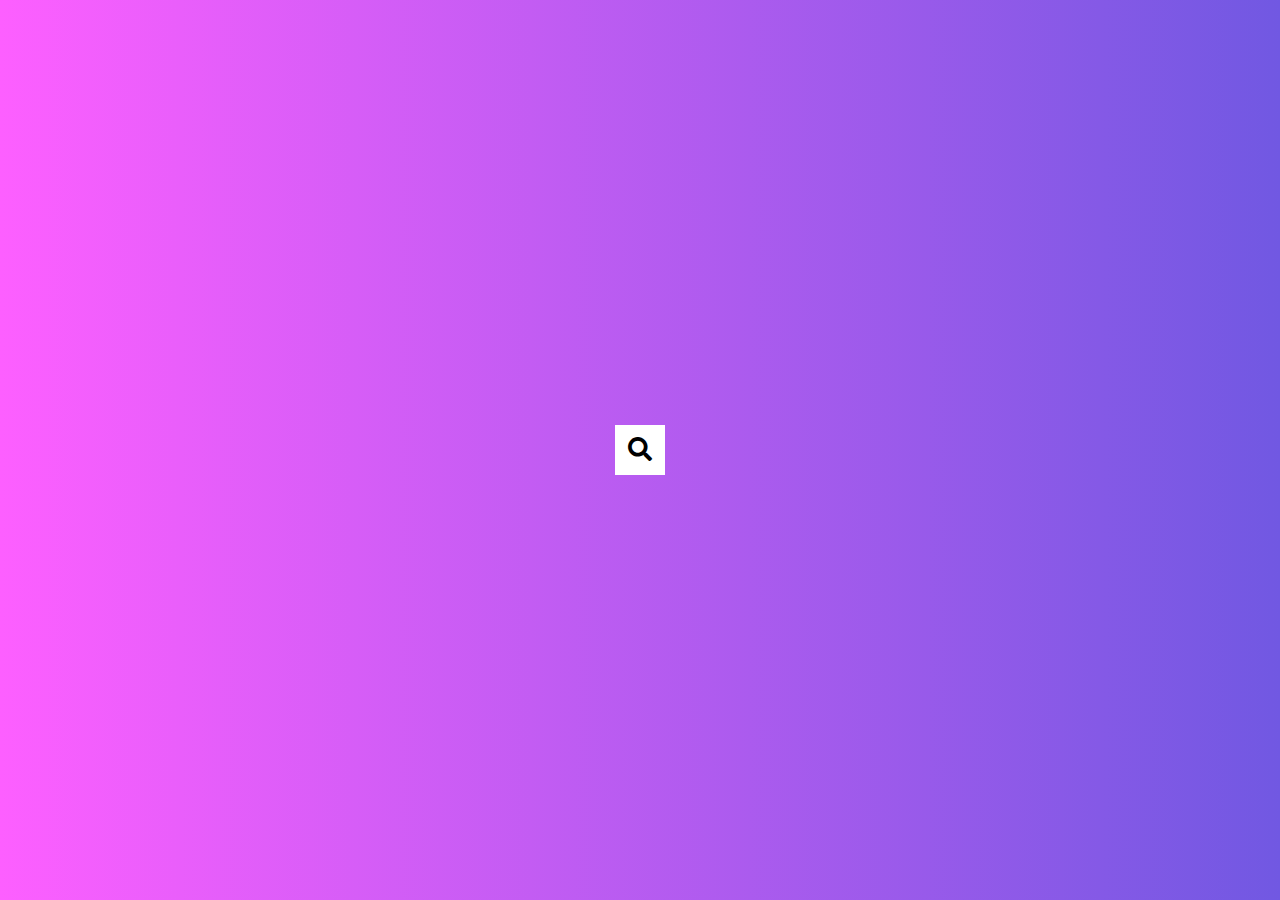
<file: index.html>
<!DOCTYPE html>
<html lang="en">
  <head>
    <meta charset="UTF-8" />
    <meta http-equiv="X-UA-Compatible" content="IE=edge" />
    <meta name="viewport" content="width=device-width, initial-scale=1.0" />
    <link
      rel="stylesheet"
      href="https://cdnjs.cloudflare.com/ajax/libs/font-awesome/5.15.4/css/all.min.css"
    />
    <link rel="stylesheet" href="style.css" />
    <title>Fifty Expanding Cards</title>
  </head>
  <body>
      <!-- Project 1 - Expanding Cards -->
    <!-- <div class="container">
        <div class="panel active" style="background-image: url('https://images.unsplash.com/photo-1558979158-65a1eaa08691?ixlib=rb-1.2.1&ixid=eyJhcHBfaWQiOjEyMDd9&auto=format&fit=crop&w=1350&q=80')">
            <h3>Explore The World</h3>
          </div>
          <div class="panel" style="background-image: url('https://images.unsplash.com/photo-1572276596237-5db2c3e16c5d?ixlib=rb-1.2.1&ixid=eyJhcHBfaWQiOjEyMDd9&auto=format&fit=crop&w=1350&q=80')">
            <h3>Wild Forest</h3>
          </div>
          <div class="panel" style="background-image: url('https://images.unsplash.com/photo-1507525428034-b723cf961d3e?ixlib=rb-1.2.1&ixid=eyJhcHBfaWQiOjEyMDd9&auto=format&fit=crop&w=1353&q=80')">
            <h3>Sunny Beach</h3>
          </div>
          <div class="panel" style="background-image: url('https://images.unsplash.com/photo-1551009175-8a68da93d5f9?ixlib=rb-1.2.1&ixid=eyJhcHBfaWQiOjEyMDd9&auto=format&fit=crop&w=1351&q=80')">
            <h3>City on Winter</h3>
          </div>
          <div class="panel" style="background-image: url('https://images.unsplash.com/photo-1549880338-65ddcdfd017b?ixlib=rb-1.2.1&ixid=eyJhcHBfaWQiOjEyMDd9&auto=format&fit=crop&w=1350&q=80')">
            <h3>Mountains - Clouds</h3>
          </div>
    </div>
 -->
 <!-- Project 2 - Progress Steps -->
    <!-- <div class="container2">
        <div class="progress-container">
            <div class="progress" id="progress"> </div>
            <div class="circle active">1</div>
            <div class="circle">2</div>
            <div class="circle">3</div>
            <div class="circle">4</div>
        </div>

        <button class="btn" id="prev" disabled>Prev</button>
        <button class="btn" id="next">Next</button>

    </div> -->

    <!-- Project 4 - Hidden Search  -->
    <div class="search">
      <input type="type" class="input" placeholder="Search...">
      <button class="btn">
        <i class="fas fa-search"></i>
      </button>
    </div>

    <script src="script.js"></script>
  </body>
</html>
</file>
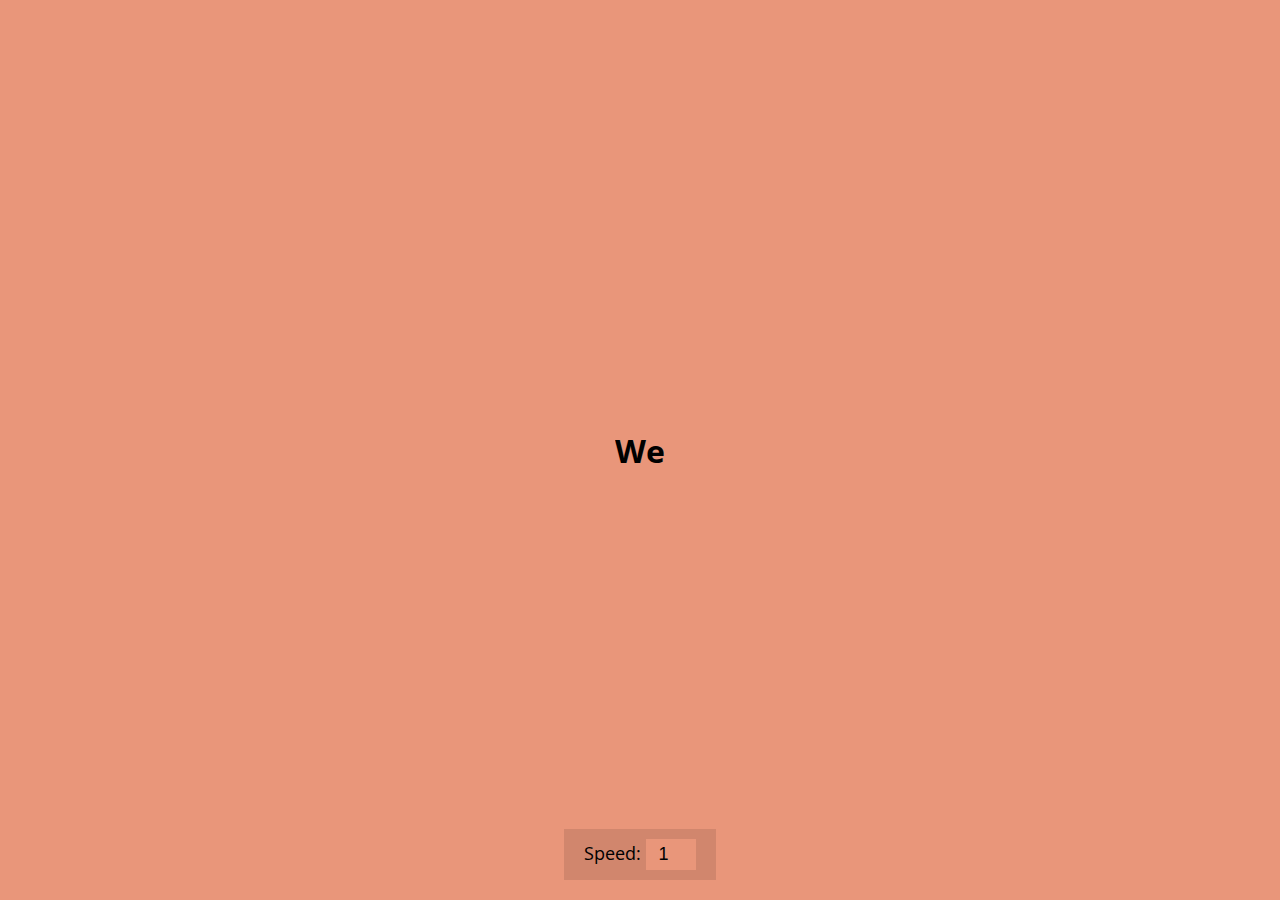
<file: auto-text-effect/index.html>
<!DOCTYPE html>
<html lang="en">
<head>
    <meta charset="UTF-8">
    <meta http-equiv="X-UA-Compatible" content="IE=edge">
    <meta name="viewport" content="width=device-width, initial-scale=1.0">

    <link
    rel="stylesheet"
    href="https://cdnjs.cloudflare.com/ajax/libs/font-awesome/5.15.4/css/all.min.css"
  />
  <link rel="stylesheet" href="style.css" />
    <title>Auto Text Effect</title>
</head>
<body>
    <h1 id="text">Starting....</h1>
    <div>
        <label for="speed">Speed:</label>
        <input type="number" name="speed" id="speed" value="1" min="1" max="5" step="1">
    </div>
    <script src="script.js"></script>
</body>
</html>
</file>
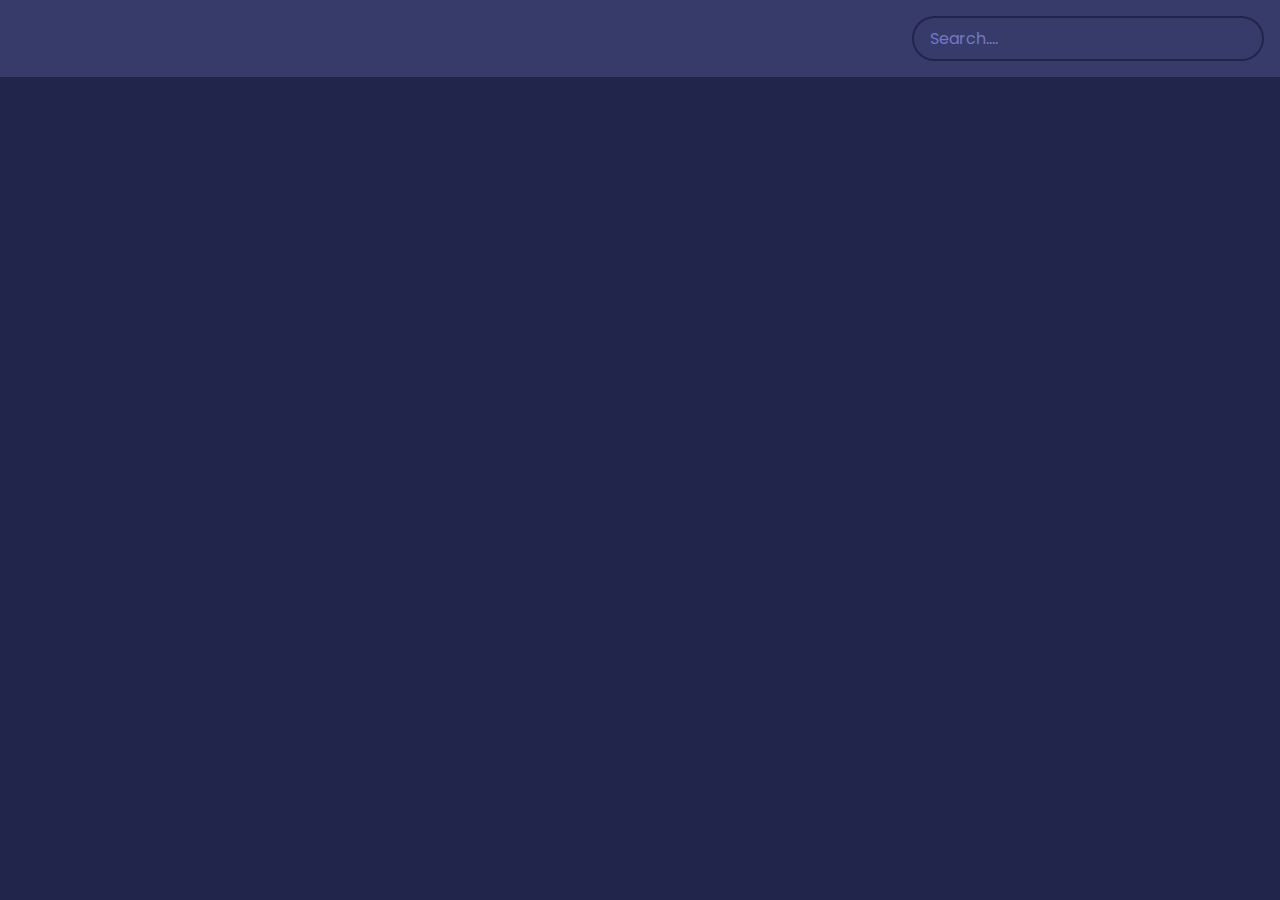
<file: movie-app/index.html>
<!DOCTYPE html>
<html lang="en">
<head>
    <meta charset="UTF-8">
    <meta http-equiv="X-UA-Compatible" content="IE=edge">
    <meta name="viewport" content="width=device-width, initial-scale=1.0">
    <link
    rel="stylesheet"
    href="https://cdnjs.cloudflare.com/ajax/libs/font-awesome/5.15.4/css/all.min.css"
  />
  <link rel="stylesheet" href="style.css" />

    <title>Movie App</title>
</head>
<body>
<header>
    <form id="form">
        <input type="text" id="search" class="search" placeholder="Search....">
    </form>
</header>

<main id="main">

</main>

    <script src="script.js"></script>
</body>
</html>
</file>
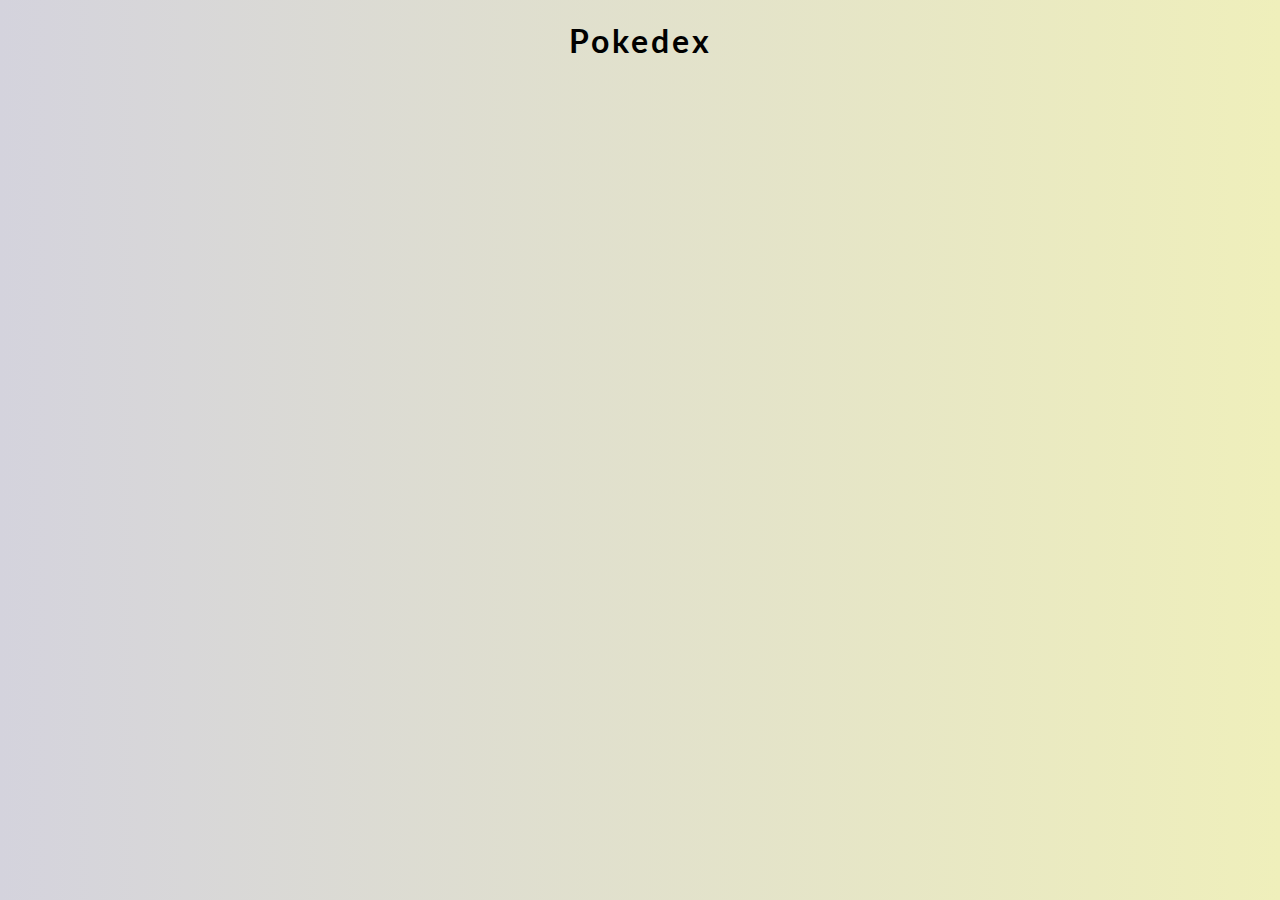
<file: pokedex/index.html>
<!DOCTYPE html>
<html lang="en">
  <head>
    <meta charset="UTF-8" />
    <meta http-equiv="X-UA-Compatible" content="IE=edge" />
    <meta name="viewport" content="width=device-width, initial-scale=1.0" />
    <link
      rel="stylesheet"
      href="https://cdnjs.cloudflare.com/ajax/libs/font-awesome/5.15.4/css/all.min.css"
    />
    <link rel="stylesheet" href="style.css" />

    <title>Pokedex</title>
  </head>
  <body>
    <h1>Pokedex</h1>
    <div class="poke-container" id="poke-container">

    </div>

    <script src="script.js"></script>
  </body>
</html>
</file>
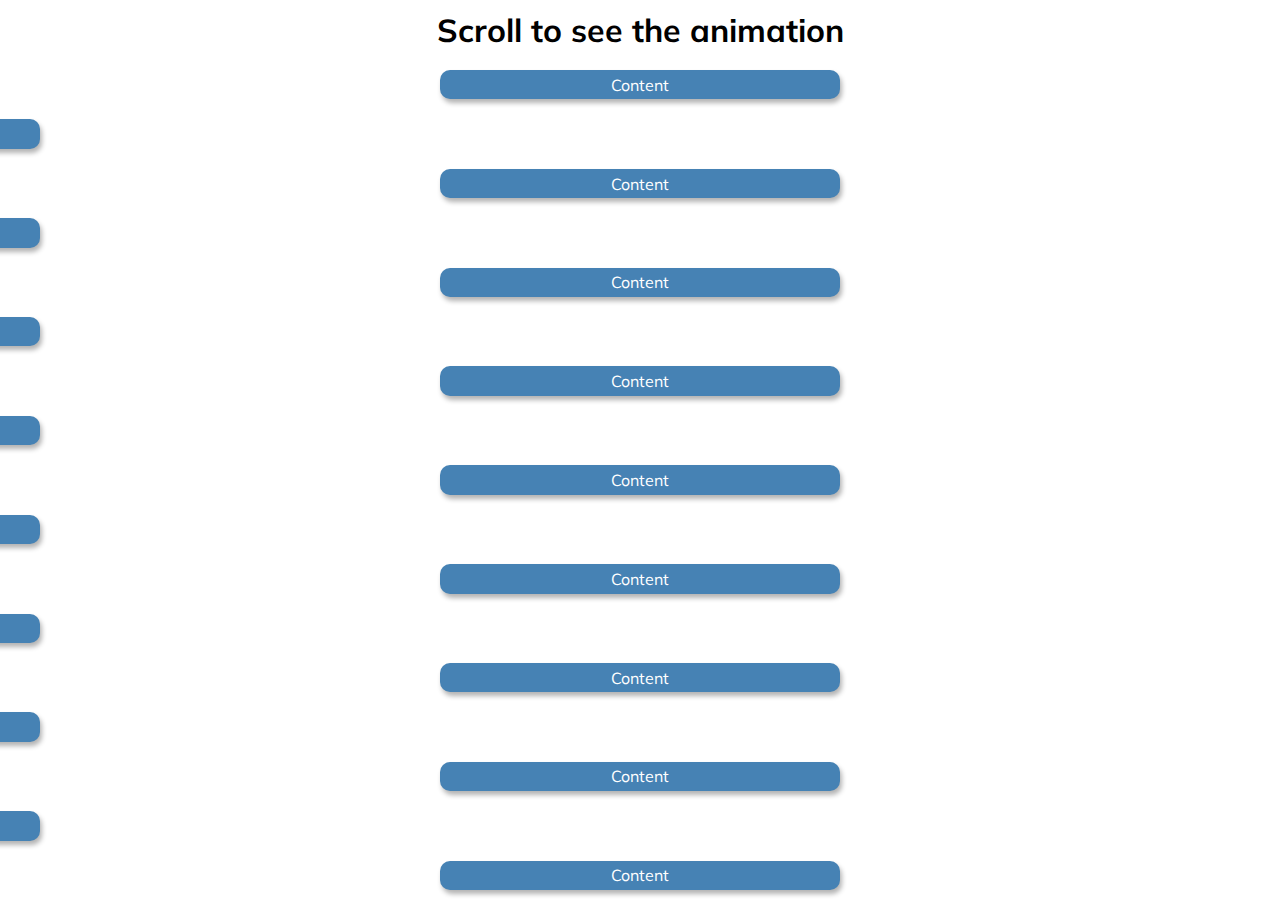
<file: scroll-animation/index.html>
<!DOCTYPE html>
<html lang="en">
<head>
    <meta charset="UTF-8">
    <meta http-equiv="X-UA-Compatible" content="IE=edge">
    <meta name="viewport" content="width=device-width, initial-scale=1.0">
    <link
    rel="stylesheet"
    href="https://cdnjs.cloudflare.com/ajax/libs/font-awesome/5.15.4/css/all.min.css"
  />
  <link rel="stylesheet" href="style.css" />

    <title>Scroll Animation</title>
</head>
<body>
    <h1>Scroll to see the animation</h1>
    <div class="box">Content</div>
    <div class="box">Content</div>
    <div class="box">Content</div>
    <div class="box">Content</div>
    <div class="box">Content</div>
    <div class="box">Content</div>
    <div class="box">Content</div>
    <div class="box">Content</div>
    <div class="box">Content</div>
    <div class="box">Content</div>
    <div class="box">Content</div>
    <div class="box">Content</div>
    <div class="box">Content</div>
    <div class="box">Content</div>
    <div class="box">Content</div>
    <div class="box">Content</div>
    <div class="box">Content</div>
</body>
</html>
</file>
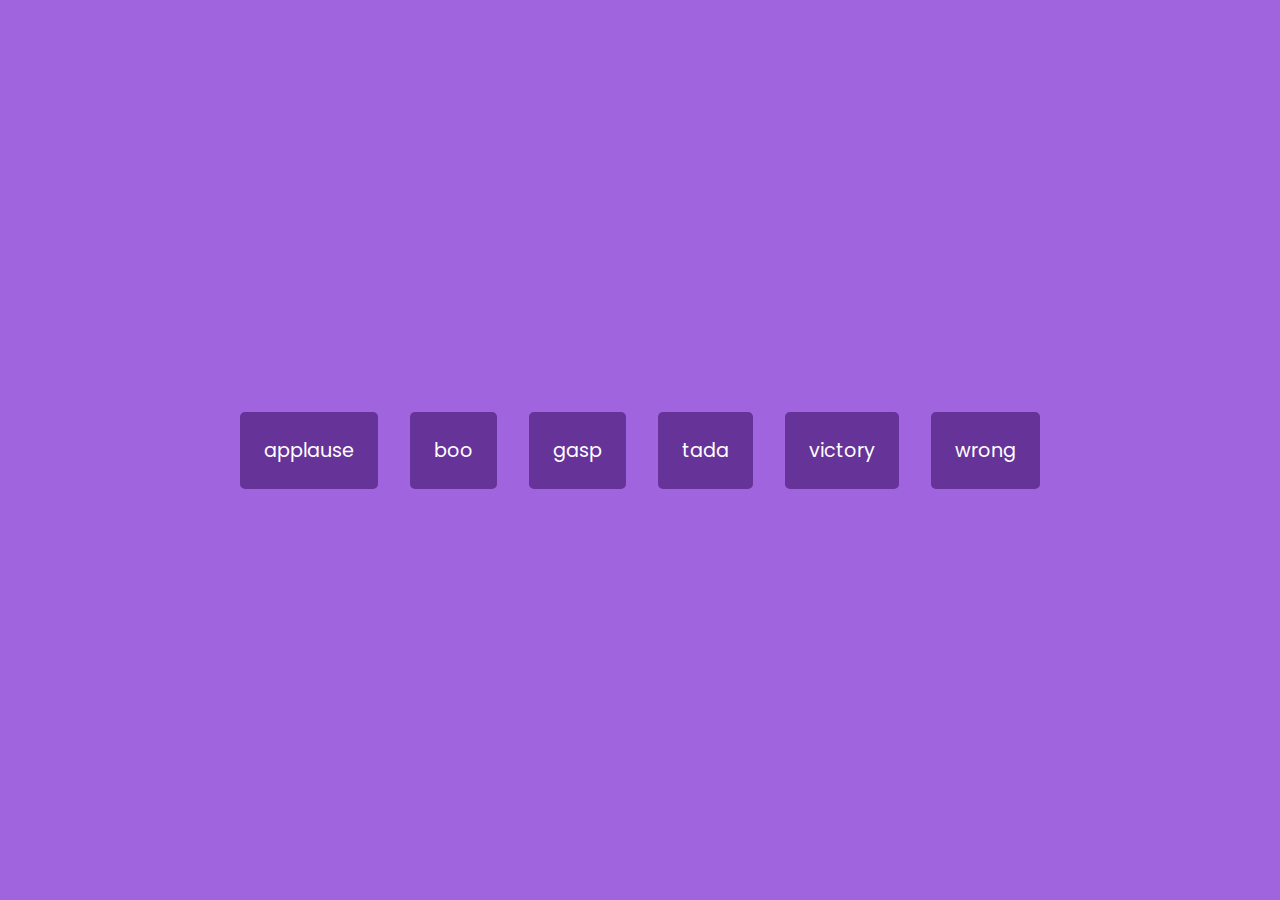
<file: sound-board/index.html>
<!DOCTYPE html>
<html lang="en">
<head>
    <meta charset="UTF-8">
    <meta http-equiv="X-UA-Compatible" content="IE=edge">
    <meta name="viewport" content="width=device-width, initial-scale=1.0">
    <link
    rel="stylesheet"
    href="https://cdnjs.cloudflare.com/ajax/libs/font-awesome/5.15.4/css/all.min.css"
  />
  <link rel="stylesheet" href="style.css" />

    <title>Sound Board</title>
</head>
<body>
    <audio id="applause" src="sounds/sound-board_sounds_applause.mp3"></audio>
    <audio id="boo" src="sounds/sound-board_sounds_boo.mp3"></audio>
    <audio id="gasp" src="sounds/sound-board_sounds_gasp.mp3"></audio>
    <audio id="tada" src="sounds/sound-board_sounds_tada.mp3"></audio>
    <audio id="victory" src="sounds/sound-board_sounds_victory.mp3"></audio>
    <audio id="wrong" src="sounds/sound-board_sounds_wrong.mp3"></audio>

    <div id="buttons"></div>

    <script src="script.js"></script>
</body>
</html>
</file>
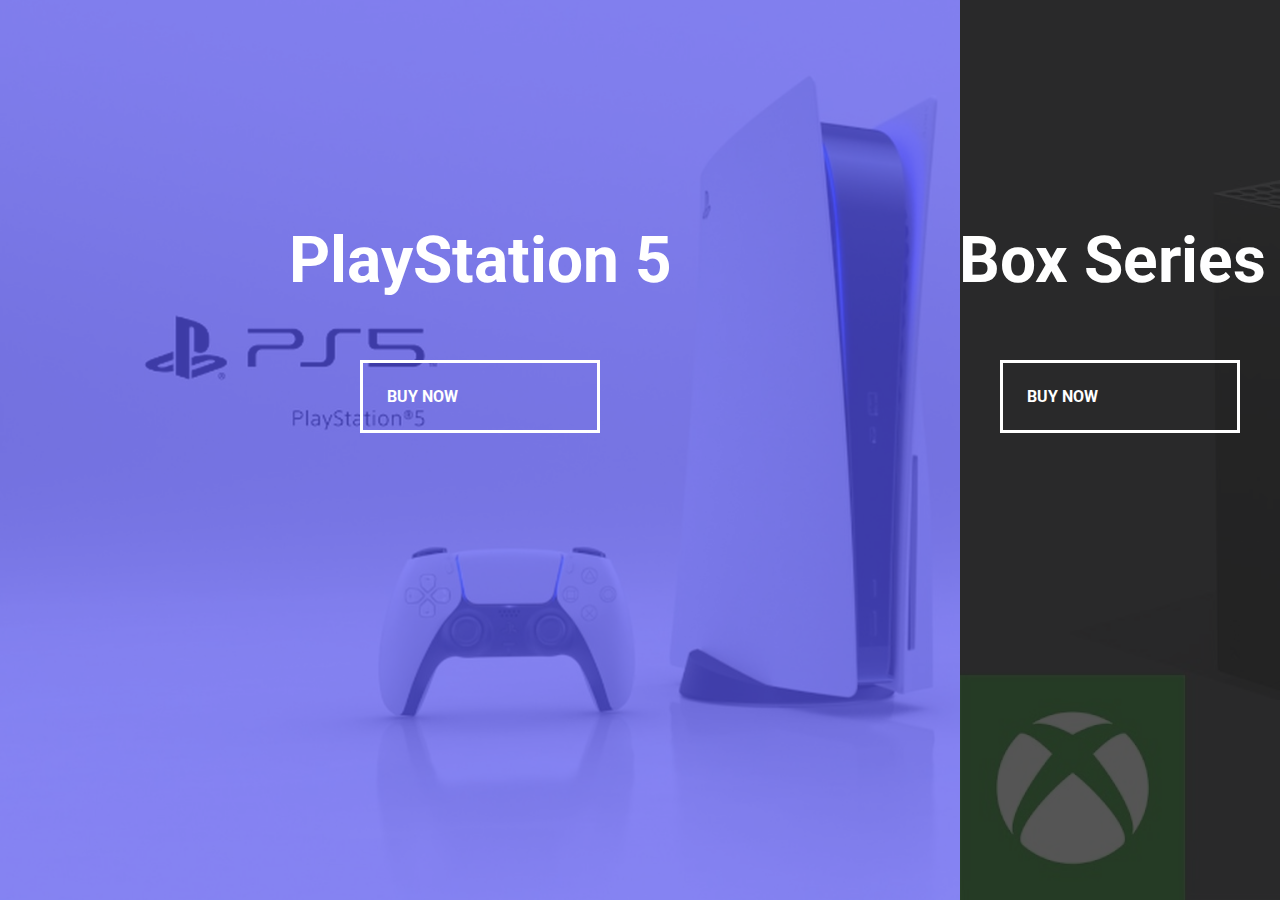
<file: split-landing-page/index.html>
<!DOCTYPE html>
<html lang="en">
<head>
    <meta charset="UTF-8">
    <meta http-equiv="X-UA-Compatible" content="IE=edge">
    <meta name="viewport" content="width=device-width, initial-scale=1.0">
    <link
    rel="stylesheet"
    href="https://cdnjs.cloudflare.com/ajax/libs/font-awesome/5.15.4/css/all.min.css"
  />
  <link rel="stylesheet" href="style.css" />

    <title>Split landing page</title>
</head>
<body>
    <div class="container">
        <div class="split left">
            <h1>PlayStation 5</h1>
            <a href="" class="btn">Buy Now</a>
        </div>   
        <div class="split right">
            <h1>XBox Series X</h1>
            <a href="" class="btn">Buy Now</a>
        </div>
    </div>
    <script src="script.js"></script>
</body>
</html>
</file>
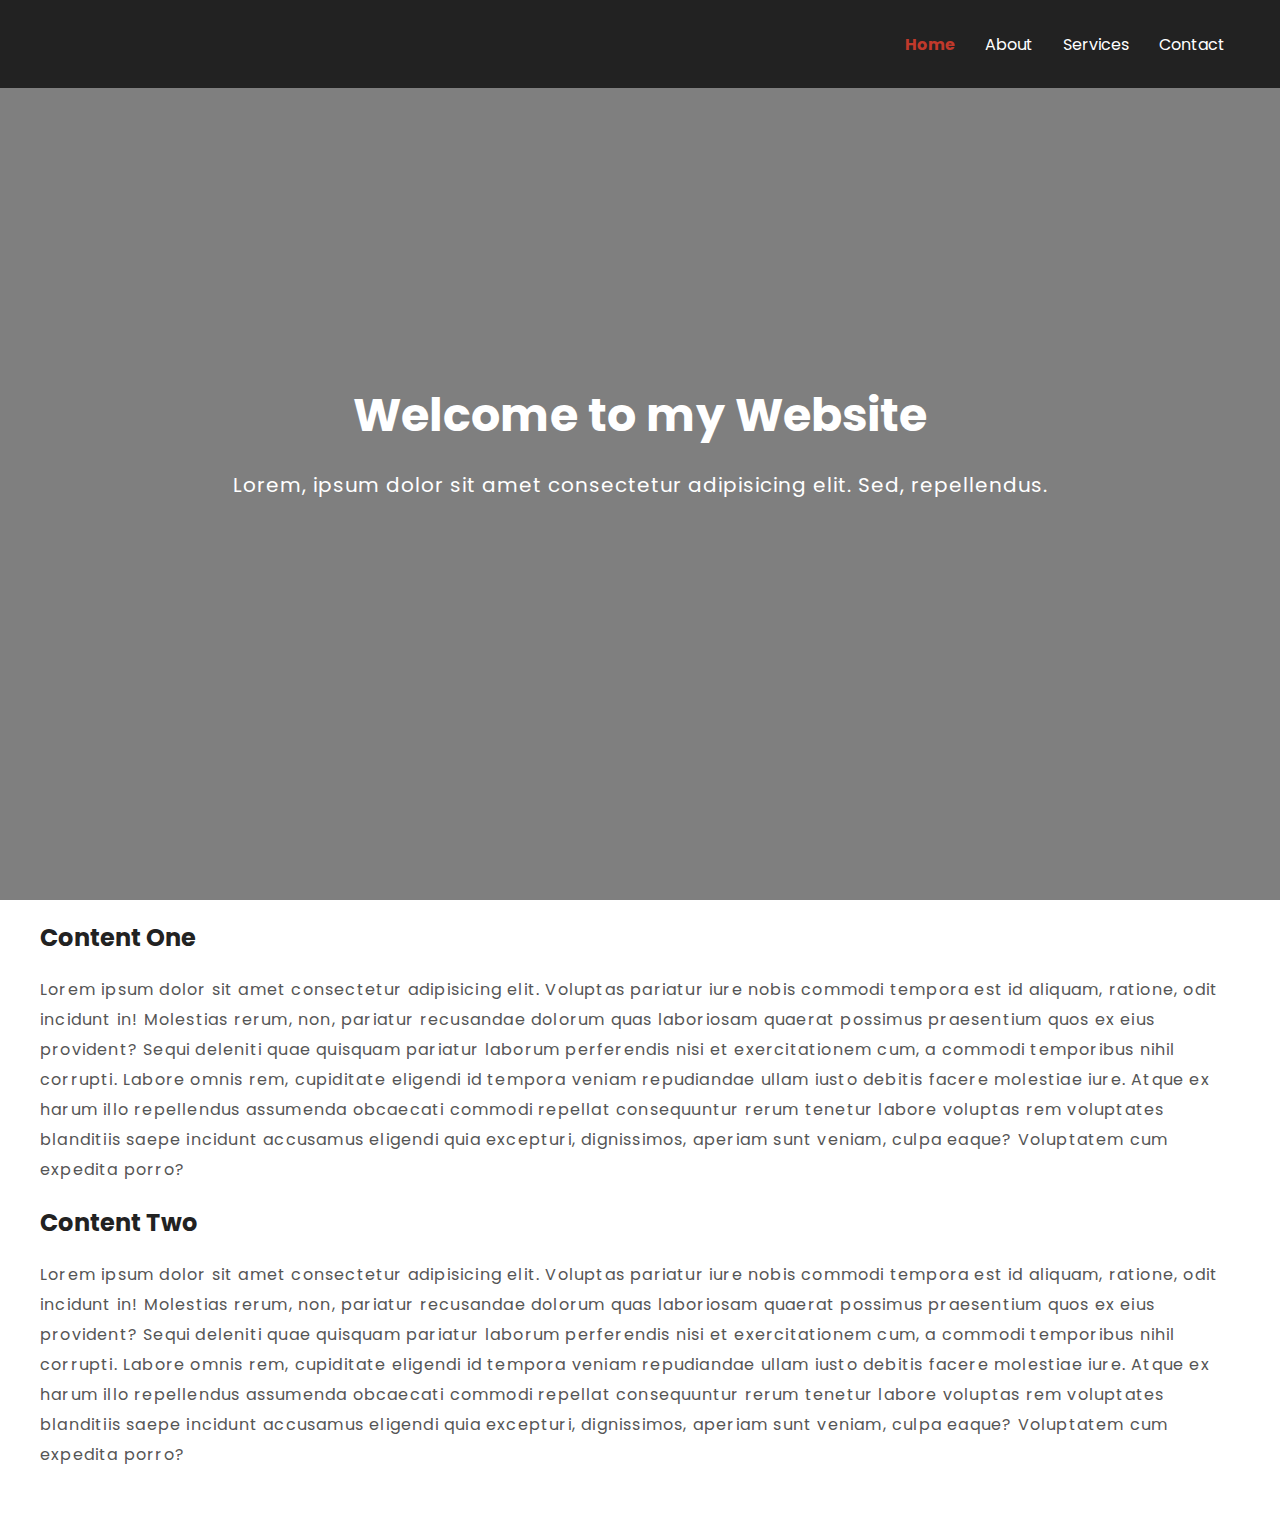
<file: sticky-navbar/index.html>
<!DOCTYPE html>
<html lang="en">
<head>
    <meta charset="UTF-8">
    <meta http-equiv="X-UA-Compatible" content="IE=edge">
    <meta name="viewport" content="width=device-width, initial-scale=1.0">
    <link
    rel="stylesheet"
    href="https://cdnjs.cloudflare.com/ajax/libs/font-awesome/5.15.4/css/all.min.css"
  />
  <link rel="stylesheet" href="style.css" />

    <title>Sticky Navbar</title>
</head>
<body>
    <nav class="nav">
        <div class="container">
            <h1 class="logo" href="/index.html">My Website</h1>
            <ul>
                <li><a href="#" class="current">Home</a></li>
                <li><a href="#">About</a></li>
                <li><a href="#">Services</a></li>
                <li><a href="#">Contact</a></li>
            </ul>
        </div>
    </nav>
    <div class="hero">
        <div class="container">
            <h1>Welcome to my Website</h1>
            <p>Lorem, ipsum dolor sit amet consectetur adipisicing elit. Sed, repellendus.

            </p>
        </div>
    </div>

    <section class="container content">
        <h2>Content One</h2>
        <p>Lorem ipsum dolor sit amet consectetur adipisicing elit. Voluptas pariatur iure nobis commodi tempora est id aliquam, ratione, odit incidunt in! Molestias rerum, non, pariatur recusandae dolorum quas laboriosam quaerat possimus praesentium quos ex eius provident? Sequi deleniti quae quisquam pariatur laborum perferendis nisi et exercitationem cum, a commodi temporibus nihil corrupti. Labore omnis rem, cupiditate eligendi id tempora veniam repudiandae ullam iusto debitis facere molestiae iure. Atque ex harum illo repellendus assumenda obcaecati commodi repellat consequuntur rerum tenetur labore voluptas rem voluptates blanditiis saepe incidunt accusamus eligendi quia excepturi, dignissimos, aperiam sunt veniam, culpa eaque? Voluptatem cum expedita porro?</p>
        <h3>Content Two</h3>
        <p>Lorem ipsum dolor sit amet consectetur adipisicing elit. Voluptas pariatur iure nobis commodi tempora est id aliquam, ratione, odit incidunt in! Molestias rerum, non, pariatur recusandae dolorum quas laboriosam quaerat possimus praesentium quos ex eius provident? Sequi deleniti quae quisquam pariatur laborum perferendis nisi et exercitationem cum, a commodi temporibus nihil corrupti. Labore omnis rem, cupiditate eligendi id tempora veniam repudiandae ullam iusto debitis facere molestiae iure. Atque ex harum illo repellendus assumenda obcaecati commodi repellat consequuntur rerum tenetur labore voluptas rem voluptates blanditiis saepe incidunt accusamus eligendi quia excepturi, dignissimos, aperiam sunt veniam, culpa eaque? Voluptatem cum expedita porro?</p>
    
    </section>
    <script src="script.js"></script>
</body>
</html>
</file>
<file: style.css>
@import url('https://fonts.googleapis.com/css2?family=Muli&display=swap');

* {
  box-sizing: border-box;
}
/* Project 1 - Expanding Cards */
/* body {
  background-color: #f6f7fb;  
  font-family: 'Muli', sans-serif;
  display: flex;
  overflow: hidden;
  margin: 0;
}

.container {
  display: flex;
  align-items: center;
  width: 90vw;
  height: 100vh;
}

.panel {
    background-size: auto 100%;
    background-position: center;
    background-repeat: no-repeat;
    height: 80vh;
    border-radius: 50px;
    color: #fff;
    cursor: pointer;
    flex: 0.5;
    margin: 10px;
    position: relative;
    transition: flex 0.7s ease-in;
}

.panel h3 {
    font-size: 24px;
    position: absolute;
    bottom: 20px;
    left: 20px;
    margin: 0;
    opacity: 0;
}

.panel.active {
    flex: 5;
}

.panel.active h3 {
    opacity: 1;
    transition: opacity 0.3s ease-in 0.4s;
}

@media(max-width: 480px) {
    .container {
        width: 100vw;
    }

    .panel:nth-of-type(4), .panel:nth-of-type(5) {
        display: none;
    }
}
 */

 /* *****Project 2 - Progress Steps**** */

 /* :root {
     --line--border-fill: #3498db;
     --line-border-empty: #e0e0e0;
 }
body {
    background-color: #f6f7fb;  
    font-family: 'Muli', sans-serif;
    display: flex;
    align-items: center;
    justify-content: center;
    height: 100vh;
    overflow: hidden;
    margin: 0;
}

.container2 {
    text-align: center;
}

.progress-container {
    display: flex;
    justify-content: space-between;
    position: relative;
    margin-bottom: 30px;
    max-width: 100%;
    width: 350px;
}

.progress-container::before {
    content: '';
    background-color: var(--line-border-empty);
    position: absolute;
    top: 50%;
    left: 0;
    transform: translateY(-50%);
    height: 4px;
    width: 100%;
    z-index: -1;
}

.progress {
    background-color: var(--line--border-fill);
    position: absolute;
    top: 50%;
    left: 0;
    transform: translateY(-50%);
    height: 4px;
    width: 0%;
    z-index: -1;
    transition: .4s ease;
}

.circle {
    background-color: #fff;
    color: #999;
    border-radius: 50%;
    height: 30px;
    width: 30px;
    display: flex;
    align-items: center;
    justify-content: center;
    border: 3px solid var(--line-border-empty);
    transition: .4s ease;
}

.circle.active {
    border-color: var(--line--border-fill);
}

.btn {
    background-color: var(--line--border-fill);
    color: #fff;
    border: 0;
    border-radius: 6px;
    cursor: pointer;
    font-family: inherit;
    padding: 8px 30px;
    margin: 5px;
    font-size: 14px;
}

.btn:active {
    transform: scale(.98);
}

.btn:focus {
    outline: 0;
}

.btn:disabled {
    background-color: var(--line-border-empty);
    cursor: not-allowed;
} */

 /* *****Project 4 - HIdden Search**** */

 body {
    background-image: linear-gradient(90deg, #fd5fff, #7158e2);
    background-color: #f6f7fb;  
    font-family: 'Muli', sans-serif;
    display: flex;
    align-items: center;
    justify-content: center;
    height: 100vh;
    overflow: hidden;
    margin: 0;
}

.search {
    position: relative;
    height: 50px;
}

.search .input {
    background-color: #fff;
    border: 0;
    font-size: 18px;
    padding: 15px;
    height: 50px;
    width: 50px;
    transition: width 0.3s ease;
}

.btn {
   background-color: #fff; 
   border: 0;
   cursor: pointer;
   font-size: 24px;
   position: absolute;
   top: 0;
   left: 0;
   height: 50px;
   width: 50px;
   transition: transform 0.3s ease;
}

.btn:focus, .input:focus {
    outline: none;
}

.search.active .input {
    width: 200px;
}

.search.active .btn {
    transform: translateX(198px)
}
</file>
<file: auto-text-effect/style.css>
@import url('https://fonts.googleapis.com/css?family=Open+Sans&display=swap');
* {
    box-sizing: border-box;
}

body {
    background-color:  darksalmon;
    font-family: 'Open Sans', sans-serif;
    display: flex;
    flex-direction: column;
    align-items: center;
    justify-content: center;
    height: 100vh;
    overflow: hidden;
    margin: 0;
}

div {
    position: absolute;
    bottom: 20px;
    background: rgba(0, 0, 0, 0.1);
    padding: 10px 20px;
    font-size: 18px;
}

input {
    width: 50px;
    padding: 5px;
    font-size: 18px;
    background: darksalmon;
    border: none;
    text-align: center;
}

input:focus {
    outline: none;
}
</file>
<file: movie-app/style.css>
@import url('https://fonts.googleapis.com/css2?family=Poppins:wght@200;400&display=swap');

:root {
    --primary-color: #22254b;
    --secondary-color: #373b69;
  }

* {
    box-sizing: border-box;
}

body {
    background-color: var(--primary-color);
    font-family: 'Poppins', sans-serif;
    margin: 0;
}

header {
    padding: 1rem;
    display: flex;
    justify-content: flex-end;
    background-color: var(--secondary-color);
}

.search {
    background-color: transparent;
    border: 2px solid var(--primary-color);
    border-radius: 50px;
    font-family: inherit;
    font-size: 1rem;
    padding: .5rem 1rem;
    color: #fff;
}

.search::placeholder {
    color: #7378c5;
}

.search:focus {
    outline: none;
    background-color: var(--primary-color);
}

main {
    display: flex;
    flex-wrap: wrap;
}

.movie {
    width: 300px;
    margin: 1rem;
    background-color: var(--secondary-color);
    box-shadow: 0 4px 5px rgba(0, 0, 0, 0.2);
    position: relative;
    overflow: hidden;
    border-radius: 3px;
}

.movie img {
    width: 100%;
}

.movie-info {
    color: #eee;
    display: flex;
    align-items: center;
    justify-content: space-between;
    padding: 0.5rem 1rem 1rem;
    letter-spacing: .5px;
}

.movie-info h3 {
    margin-top: 0;
}

.movie-info span {
    background-color: var(--primary-color);
    padding: .25rem .5rem;
    border-radius: 3px;
    font-weight: bold;
}

.movie-info span.green {
    color: lightgreen;
}

.movie-info span.orange {
    color: orange;
}

.movie-info span.red {
    color: red;
}

.overview {
    background-color: #fff;
    padding: 2rem;
    position: absolute;
    left: 0;
    bottom: 0;
    right: 0;
    max-height: 100%;
    transform: translateY(101%);
    transition: transform .3s ease-in;
}

.movie:hover .overview{
    transform: translateY(0);

}
</file>
<file: pokedex/style.css>
@import url('https://fonts.googleapis.com/css2?family=Lato:wght@300;400&display=swap');

* {
    box-sizing: border-box;
}

body {
    background: #efefbb;
    background: linear-gradient(to right, #d4d3dd, #efefbb);
    font-family: 'Lato', sans-serif;
    display: flex;
    flex-direction: column;
    align-items: center;
    justify-content: center;
    margin: 0;
}

h1 {
    letter-spacing: 3px;
}

.poke-container {
    display: flex;
    flex-wrap: wrap;
    align-items: space-between;
    justify-content: center;
    margin: 0 auto;
    max-width: 1200px;
}

.pokemon {
    background-color: #eee;
    border-radius: 10px;
    box-shadow: 0 3px 15px rgba(100, 100, 100, .5);
    margin: 10px;
    padding: 20px;
    text-align: center;
}

.pokemon .img-container {
    background-color: rgba(255, 255, 255, 0.6);
    border-radius: 50%;
    width: 120px;
    height: 120px;
    text-align: center;
}

.pokemon .img-container img {
    max-width: 90%;
    margin-top: 20px;
}

.pokemon .info {
    margin-top: 20px;
}

.pokemon .info .number {
    background-color: rgba(0, 0, 0, 0.1);
    padding: 5px;
    border-radius: 10px;
    font-size: 0.8em;
}

.pokemon .info .name {
    margin: 15px 0 7px;
    letter-spacing: 1px;
}
</file>
<file: scroll-animation/style.css>
@import url('https://fonts.googleapis.com/css2?family=Muli&display=swap');

* {
  box-sizing: border-box;
}

body {
  font-family: 'Muli', sans-serif;
  display: flex;
  flex-direction: column;
  align-items: center;
  justify-content: center;
  height: 100vh;
  overflow: hidden;
  margin: 0;
  overflow-x: hidden;
}

h1 {
    margin: 10px;
}

.box {
    background-color: steelblue;
    color: #fff;
    display: flex;
    align-items: center;
    justify-content: center;
    width: 400px;
    height: 200px;
    margin: 10px;
    border-radius: 10px;
    box-shadow: 2px 4px 5px rgba(0, 0, 0, 0.3);
    transition: translateX(400%);
    transition: transfrom .4s ease;
}

.box:nth-of-type(even) {
    transform: translateX(-200%);
}

.box.show {
    transform: translateX(0);
}

.box h2 {
    font-size: 45px;
}
</file>
<file: sound-board/style.css>
@import url('https://fonts.googleapis.com/css2?family=Poppins:wght@200;400&display=swap');


* {
    box-sizing: border-box;
}

body {
    background-color: rgb(161, 100, 223);
    font-family: 'Poppins', sans-serif;
    display: flex;
    flex-wrap: wrap;
    align-items: center;
    justify-content: center;
    text-align: center;
    height: 100vh;
    overflow: hidden;
    margin: 0;
}

.btn {
    background-color: rebeccapurple;
    border-radius: 5px;
    border: none;
    color: #fff;
    margin: 1rem;
    padding: 1.5rem;
    font-size: 1.2rem;
    font-family: inherit;
}

.btn:hover {
    opacity: 0.9;
}

.btn:focus {
    outline: none;
}
</file>
<file: split-landing-page/style.css>
@import url('https://fonts.googleapis.com/css2?family=Roboto:wght@400;700&display=swap');

:root {
    --left-bg-color: rgba(87, 84, 236, 0.7);
    --right-bg-color: rgba(43, 43, 43, 0.8);
    --left-btn-hover-color: rgba(87, 84, 236, 1);
    --right-btn-hover-color: rgba(28, 122, 28, 1);
    --hover-width: 75%;
    --other-width: 25%;
    --speed: 1000ms;
}

* {
  box-sizing: border-box;
}

body {
    font-family: 'Roboto', 'sans-serif';
    height: 100vh;
    overflow: hidden;
    margin: 0;
}

h1 {
    font-size: 4rem;
    color: #fff;
    position: absolute;
    left: 50%;
    top: 20%;
    transform: translateX(-50%);
    white-space: nowrap;
}

.btn {
    position: absolute;
    left: 50%;
    top: 40%;
    transform: translateX(-50%);
    text-decoration: none;
    color: #fff;
    justify-content: center;
    border: #fff solid 0.2rem;
    font-size: 1rem;
    font-weight: bold;
    text-transform: uppercase;
    width: 15rem;
    padding: 1.5rem;
}

a.btn {
    justify-content: center;
}

.split.left .btn:hover {
    background-color: var(--left-btn-hover-color);
    border-color: var(--left-btn-hover-color);
}

.split.right .btn:hover {
    background-color: var(--right-btn-hover-color);
    border-color: var(--right-btn-hover-color);

}

.container {
    position: relative;
    width: 100%;
    height: 100%;
    background: #333;
}

.split {
    position: absolute;
    width: 50%;
    height: 100%;
    overflow: hidden;
}

.split.left {
    left: 0;
    background: url('ps.jpg');
    background-repeat: no-repeat;
    background-size: cover;
}

.split.left::before {
    content: '';
    position: absolute;
    width: 100%;
    height: 100%;
    background-color: var(--left-bg-color);
}

.split.right {
    right: 0;
    background: url('xbox.jpg');
    background-repeat: no-repeat;
    background-size: cover;
}

.split.right::before {
    content: '';
    position: absolute;
    width: 100%;
    height: 100%;
    background-color: var(--right-bg-color);
}

.split.right, .split.left, .split.right::before, .split.left::before {
    transition: all var(--speed) ease-in-out;
}

.hover-left .left{
 width: var(--hover-width);
}

.hover-left .right{
    width: var(--other-width);
}
.hover-right .right{
 width: var(--hover-width);
}

.hover-right .left{
    width: var(--other-width);
}

@media (max-width: 800px) {

    h1 {
        font-size: 1.2rem;
        width: 12rem;
        top: 30%;
    }

    .btn {
        padding: 1.2rem;
        width: 12rem;
    }
}
</file>
<file: sticky-navbar/style.css>
@import url('https://fonts.googleapis.com/css2?family=Poppins:wght@200;400&display=swap');

:root {
    --primary-color: #22254b;
    --secondary-color: #373b69;
  }

* {
    box-sizing: border-box;
    margin: 0;
    padding: 0;
}

body {
    font-family: 'Poppins', sans-serif;
    color: #222;
    padding-bottom: 50px;
}

.container {
    max-width: 1200px;
    margin: 0 auto;
}

.nav {
    position: fixed;
    background-color: #222;
    top: 0;
    left: 0;
    right: 0;
    transition: 0;
    transition: all .3s ease-in-out;
}

.nav .container {
    display: flex;
    justify-content: space-between;
    align-items: center;
    padding: 20px 0;
    transition: all .3s ease-in-out;
}

.nav ul {
    display: flex;
    list-style-type: none;
    align-items: center;
    justify-content: center;
}

.nav a {
    color: #fff;
    text-decoration: none;
    padding: 7px 15px;
}

.nav.active {
    background-color: #fff;
    box-shadow: 0 2px 10px  rgba(0,0,0,0.3);
}

.nav.active a {
    color: #000;
}

.nav.active .container {
   padding: 10px 0; 
}

.nav a.current, 
.nav a:hover {
    color: #c0392b;
    font-weight: bold;
}

.hero {
    background-image: url('https://images.pexels.com/photos/450035/pexels-photo-450035.jpeg?auto=compress&cs=tinysrgb&dpr=2&h=750&w=1260');
    background-repeat: no-repeat;
    background-size: cover;
    background-position: bottom center;
    height: 100vh;
    color: #fff;
    display: flex;
    justify-content: center;
    align-items: center;
    text-align: center;
    position: relative;
    margin-bottom: 20px;
    z-index: -2;
}

.hero::before {
   content: '';
   position: absolute;
   top: 0;
   left: 0;
   width: 100%;
   height: 100%;
   background-color: rgba(0,0,0,0.5);
   z-index: -1;
}

.hero h1 {
    font-size: 46px;
    margin: -20px 0 20px;
}

.hero p {
   font-size: 20px; 
   letter-spacing: 1px;
}

.content h2, .content h3 {
    font-size: 150%;
    margin: 20px 0;
}

.content p {
    color: #555;
    line-height: 30px;
    letter-spacing: 1.2px;
}
</file>
